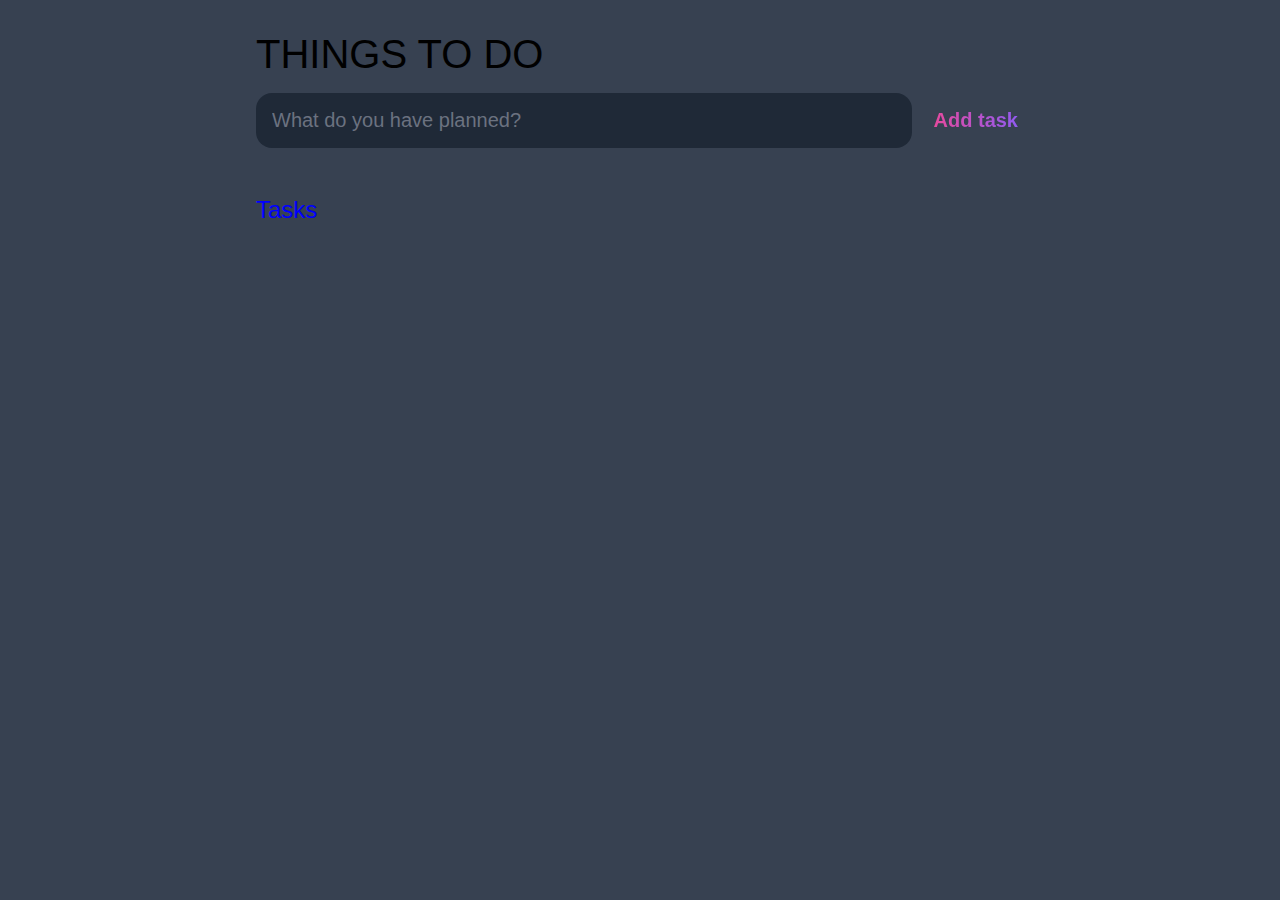
<file: Level-1 Task-2/index.html>
<!DOCTYPE html>
<html lang="en">
<head>
	<meta charset="UTF-8">
	<meta http-equiv="X-UA-Compatible" content="IE=edge">
	<meta name="viewport" content="width=device-width, initial-scale=1.0">
	<title>Task List 2023</title>

	<link rel="stylesheet" href="main.css" />
</head>
<body 
<div style="background-image: url('C:/Users/nikit/Desktop/TXON_1/img/7561340.jpg');
            background-repeat: no-repeat;
            background-attachment: fixed;
            background-size: cover;"></div>
	
	<header>
		<h1 style="color:black;">THINGS TO DO</h1>
		<form id="new-task-form">
			<input 
				type="text" 
				name="new-task-input" 
				id="new-task-input" 
				placeholder="What do you have planned?" />
			<input 
				type="submit"
				id="new-task-submit" 
				value="Add task" />
		</form>
	</header>
	<main>
		<section class="task-list">
			<h2 style="color:blue;">Tasks</h2>

			<div id="tasks">

			</div>
		</section>
	</main>

	<script src="main.js"></script>
</body>
</html>
</file>
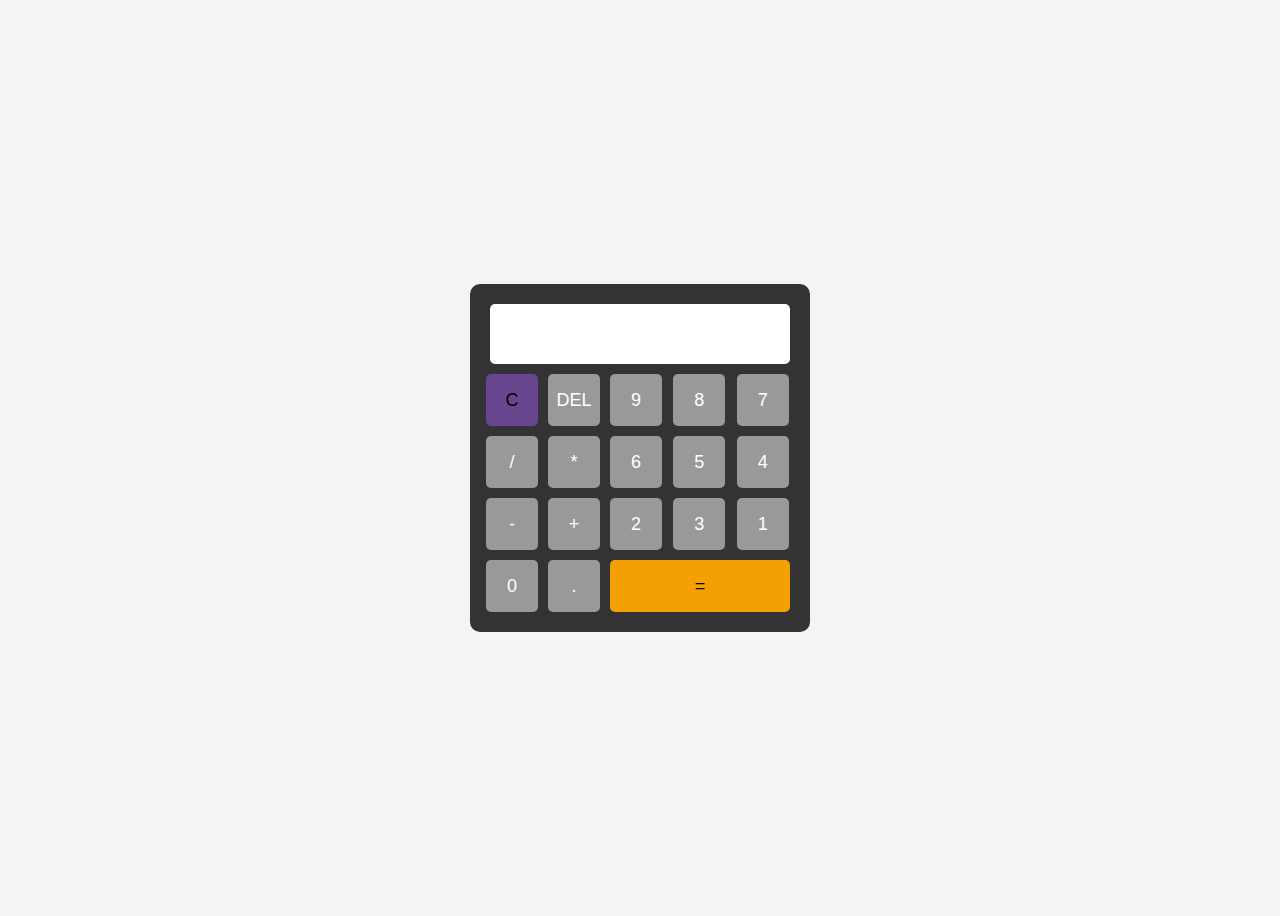
<file: Level-1 Task-3/index.html>
<!DOCTYPE html>
<html lang="en">
<head>
    <meta charset="UTF-8">
    <meta name="viewport" content="width=device-width, initial-scale=1.0">
    <link rel="stylesheet" href="style.css">
    <title>Document</title>
</head>
<body>
    <div class="calculator">
        <input type="text" id="result" readonly>
        <div class="buttons">
            <button onclick="clearResult()" style="background-color: rgba(118, 73, 162, 0.83); color: #000;">C</button>
            <button onclick="deleteLast()">DEL</button>
            <button onclick="appendToResult('9')">9</button>
            <button onclick="appendToResult('8')">8</button>
            <button onclick="appendToResult('7')">7</button>
            <button onclick="appendToResult('/')">/</button>
            <button onclick="appendToResult('*')">*</button>
            <button onclick="appendToResult('6')">6</button>
            <button onclick="appendToResult('5')">5</button>
            <button onclick="appendToResult('4')">4</button>
            <button onclick="appendToResult('-')">-</button>
            <button onclick="appendToResult('+')">+</button>
            <button onclick="appendToResult('2')">2</button>
            <button onclick="appendToResult('3')">3</button>
            <button onclick="appendToResult('1')">1</button>
            <button onclick="appendToResult('0')">0</button>
            <button onclick="appendToResult('.')">.</button>
            <button onclick="calculateResult()" style="background-color: rgb(244, 160, 3); color: #000" class="test">=</button>
        </div>
    </div>
    <script src="javascript.js"></script>
</body>
</html>
</file>
<file: Level-1 Task-2/main.css>
:root {
	--dark: #374151;
	--darker: #1F2937;
	--darkest: #111827;
	--grey: #6B7280;
	--pink: #EC4899;
	--purple: #8B5CF6;
	--light: #EEE;
}

* {
	margin: 0;
	box-sizing: border-box;
	font-family: "Fira sans", sans-serif;
}

body {
	display: flex;
	flex-direction: column;
	min-height: 100vh;
	color: #FFF;
	background-color: var(--dark);
}

header {
	padding: 2rem 1rem;
	max-width: 800px;
	width: 100%;
	margin: 0 auto;
}

header h1{ 
	font-size: 2.5rem;
	font-weight: 300;
	color: var(--grey);
	margin-bottom: 1rem;
}

#new-task-form {
	display: flex;;
}

input, button {
	appearance: none;
	border: none;
	outline: none;
	background: none;
}

#new-task-input {
	flex: 1 1 0%;
	background-color: var(--darker);
	padding: 1rem;
	border-radius: 1rem;
	margin-right: 1rem;
	color: var(--light);
	font-size: 1.25rem;
}

#new-task-input::placeholder {
	color: var(--grey);
}

#new-task-submit {
	color: var(--pink);
	font-size: 1.25rem;
	font-weight: 700;
	background-image: linear-gradient(to right, var(--pink), var(--purple));
	-webkit-background-clip: text;
	-webkit-text-fill-color: transparent;
	cursor: pointer;
	transition: 0.4s;
}

#new-task-submit:hover {
	opacity: 0.8;
}

#new-task-submit:active {
	opacity: 0.6;
}

main {
	flex: 1 1 0%;
	max-width: 800px;
	width: 100%;
	margin: 0 auto;
}

.task-list {
	padding: 1rem;
}

.task-list h2 {
	font-size: 1.5rem;
	font-weight: 300;
	color: var(--grey);
	margin-bottom: 1rem;
}

#tasks .task {
	display: flex;
	justify-content: space-between;
	background-color: var(--darkest);
	padding: 1rem;
	border-radius: 1rem;
	margin-bottom: 1rem;
}

.task .content {
	flex: 1 1 0%;
}

.task .content .text {
	color: var(--light);
	font-size: 1.125rem;
	width: 100%;
	display: block;
	transition: 0.4s;
}

.task .content .text:not(:read-only) {
	color: var(--pink);
}

.task .actions {
	display: flex;
	margin: 0 -0.5rem;
}

.task .actions button {
	cursor: pointer;
	margin: 0 0.5rem;
	font-size: 1.125rem;
	font-weight: 700;
	text-transform: uppercase;
	transition: 0.4s;
}

.task .actions button:hover {
	opacity: 0.8;
}

.task .actions button:active {
	opacity: 0.6;
}

.task .actions .edit {
	background-image: linear-gradient(to right, var(--pink), var(--purple));
	-webkit-background-clip: text;
	-webkit-text-fill-color: transparent;
}

.task .actions .delete {
	color: crimson;
}
</file>
<file: Level-1 Task-3/style.css>
/* CSS Styles for Calculator */

body {
    background-color: #f4f4f4;
    font-family: Arial, sans-serif;
    display: flex;
    justify-content: center;
    align-items: center;
    height: 100vh;
  }
  
  .calculator {
    background-color: #333;
    border-radius: 10px;
    padding: 20px;
    display: flex;
    flex-direction: column;
    align-items: flex-end;
    width: 300px;
  }
  
  input[type="text"] {
    width: 280px;
    height: 50px;
    background-color: #fff;
    border: none;
    border-radius: 5px;
    font-size: 24px;
    padding: 5px 10px;
    margin-bottom: 10px;
    text-align: right;
  }
  
  .buttons {
    display: grid;
    grid-template-columns: repeat(5, 1fr);
    gap: 10px;
  }
  
  button {
    background-color: #999;
    color: #fff;
    border: none;
    border-radius: 5px;
    height: 52px;
    width: 52px;
    font-size: 18px;
    cursor: pointer;
    transition: background-color 0.3s;
  }
  
  button:hover {
    background-color: #777;
  }
  
  button:active {
    background-color: #555;
  }  
  element.style {
    background-color: rgb(244, 160, 3);
    color: #000;
  }
  .test{
    grid-column: span 3;
    width: 180px;
    background: #f00;
  }
</file>
